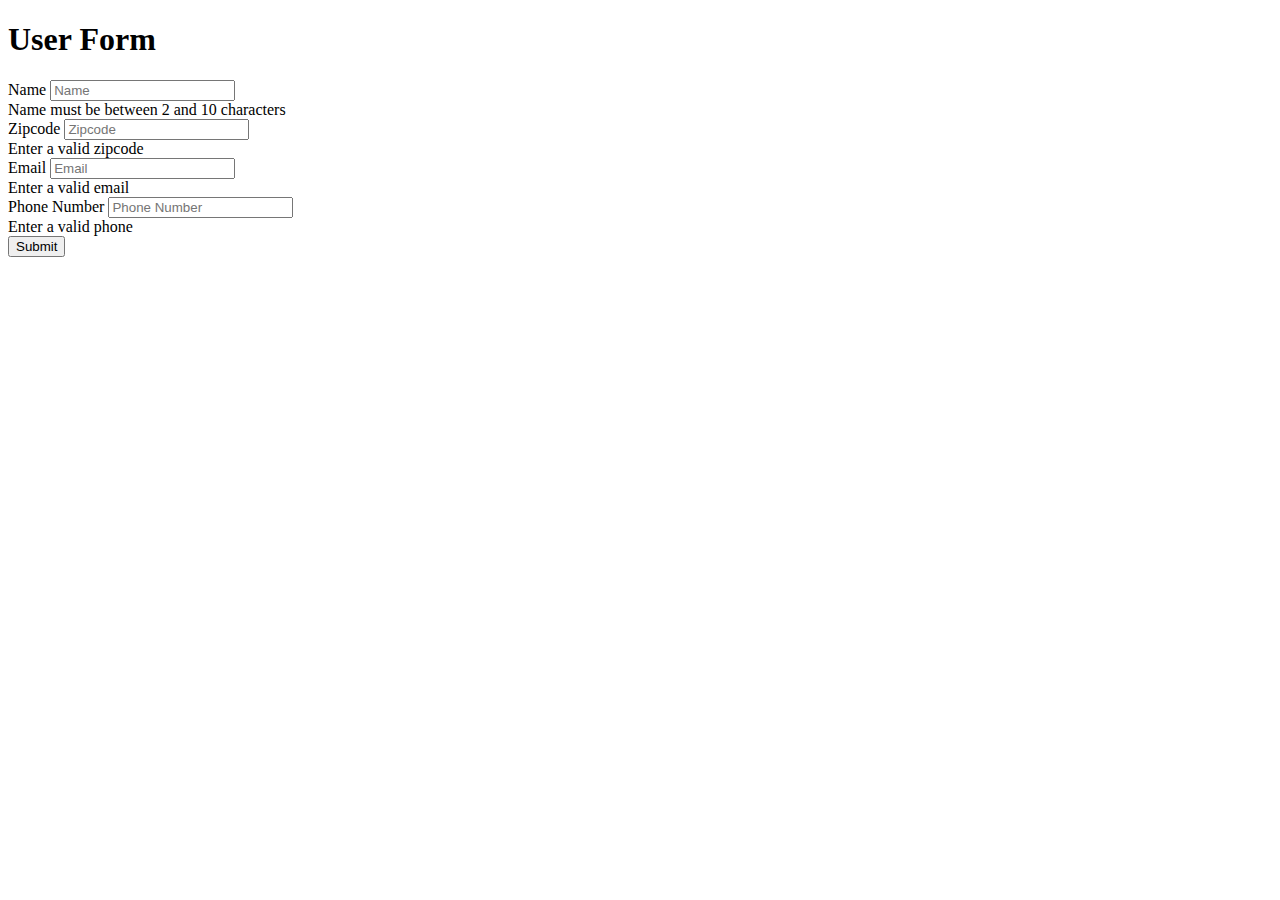
<file: Form Validation using Regex/index.html>
<!doctype html>
<html lang="en">
  <head>
    <title>Hello, world!</title>
    <!-- Required meta tags -->
    <meta charset="utf-8">
    <meta name="viewport" content="width=device-width, initial-scale=1, shrink-to-fit=no">

    <!-- Bootstrap CSS -->
    <link rel="stylesheet" href="https://maxcdn.bootstrapcdn.com/bootstrap/4.0.0-beta.2/css/bootstrap.min.css" integrity="sha384-PsH8R72JQ3SOdhVi3uxftmaW6Vc51MKb0q5P2rRUpPvrszuE4W1povHYgTpBfshb" crossorigin="anonymous">
  </head>
  <body>
    <div class="container">
      <div class="row">
        <div class="col-md-6 mx-auto">
          <h1>User Form</h1>
          <form>
            <div class="form-group">
              <label>Name</label>
              <input type="text" class="form-control" id="name" placeholder="Name">
              <div class="invalid-feedback">
                Name must be between 2 and 10 characters
              </div>
            </div>
            <div class="form-group">
              <label>Zipcode</label>
              <input type="text" class="form-control" id="zip" placeholder="Zipcode">
              <div class="invalid-feedback">
                Enter a valid zipcode
              </div>
            </div>
            <div class="form-group">
              <label>Email</label>
              <input type="text" class="form-control" id="email" placeholder="Email">
              <div class="invalid-feedback">
                Enter a valid email
              </div>
            </div>
            <div class="form-group">
              <label>Phone Number</label>
              <input type="text" class="form-control" id="phone" placeholder="Phone Number">
              <div class="invalid-feedback">
               Enter a valid phone
              </div>
            </div>
            <input type="submit" value="Submit" class="btn btn-primary btn-block">
          </form>
        </div>
      </div>
    </div>

    <!-- Optional JavaScript -->
    <!-- jQuery first, then Popper.js, then Bootstrap JS -->
    <script src="https://code.jquery.com/jquery-3.2.1.slim.min.js" integrity="sha384-KJ3o2DKtIkvYIK3UENzmM7KCkRr/rE9/Qpg6aAZGJwFDMVNA/GpGFF93hXpG5KkN" crossorigin="anonymous"></script>
    <script src="https://cdnjs.cloudflare.com/ajax/libs/popper.js/1.12.3/umd/popper.min.js" integrity="sha384-vFJXuSJphROIrBnz7yo7oB41mKfc8JzQZiCq4NCceLEaO4IHwicKwpJf9c9IpFgh" crossorigin="anonymous"></script>
    <script src="https://maxcdn.bootstrapcdn.com/bootstrap/4.0.0-beta.2/js/bootstrap.min.js" integrity="sha384-alpBpkh1PFOepccYVYDB4do5UnbKysX5WZXm3XxPqe5iKTfUKjNkCk9SaVuEZflJ" crossorigin="anonymous"></script>
    <script src="app2.js"></script>
  </body>
</html>
</file>
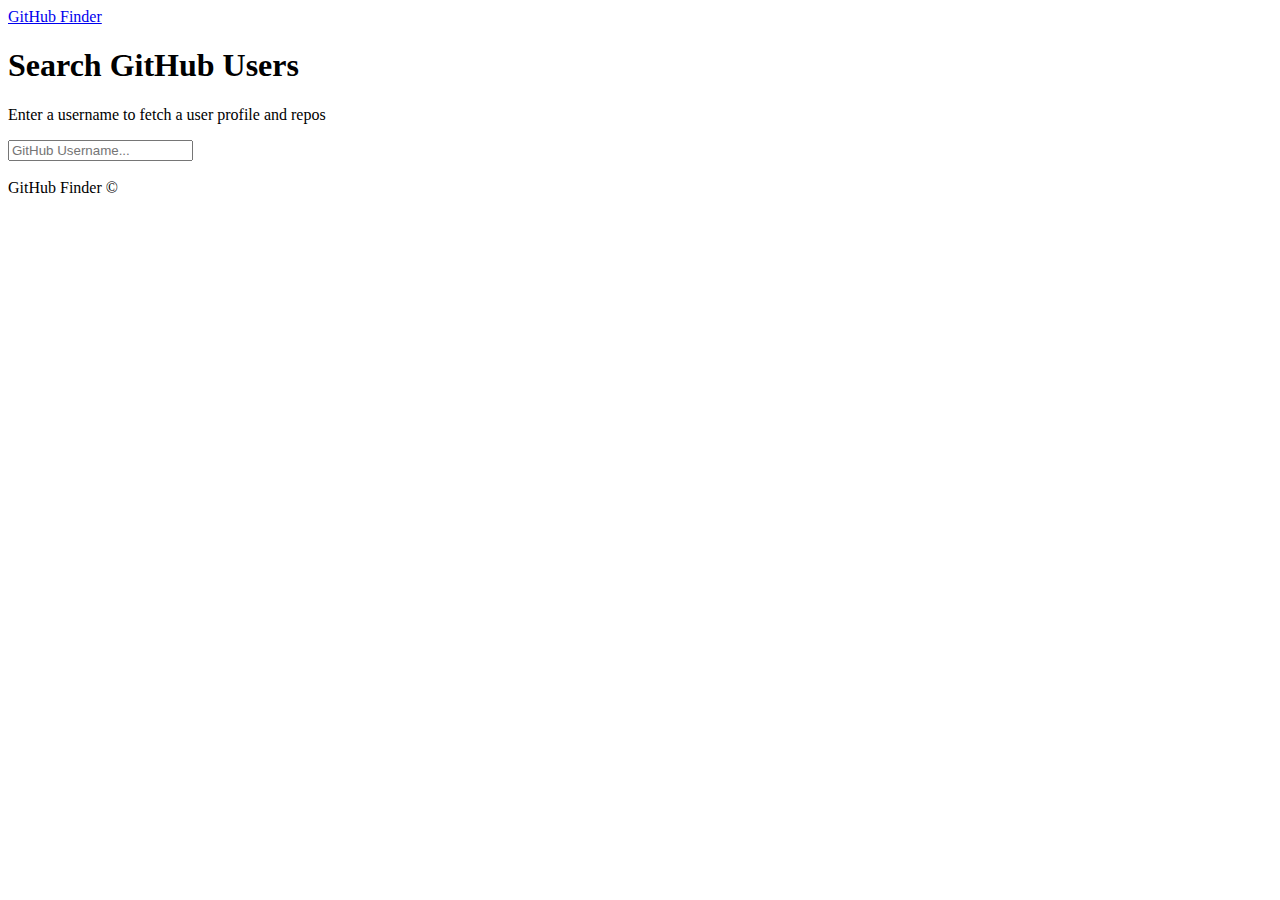
<file: Github User Api/index.html>
<!DOCTYPE html>
<html lang="en">
<head>
  <meta charset="UTF-8">
  <meta name="viewport" content="width=device-width, initial-scale=1.0">
  <meta http-equiv="X-UA-Compatible" content="ie=edge">
  <link rel="stylesheet" href="https://bootswatch.com/4/litera/bootstrap.min.css">
  <title>GitHub Finder</title>
</head>
<body>
  <nav class="navbar navbar-dark bg-primary mb-3">
    <div class="container">
      <a href="#" class="navbar-brand">GitHub Finder</a>
    </div>
  </nav>
  <div class="container searchContainer">
    <div class="search card card-body">
      <h1>Search GitHub Users</h1>
      <p class="lead">Enter a username to fetch a user profile and repos</p>
      <input type="text" id="searchUser" class="form-control" placeholder="GitHub Username...">
    </div>
    <br>
    <div id="profile"></div>
  </div>

  <footer class="mt-5 p-3 text-center bg-light">
    GitHub Finder &copy;
  </footer>
  
  <script src="https://code.jquery.com/jquery-3.2.1.slim.min.js" integrity="sha384-KJ3o2DKtIkvYIK3UENzmM7KCkRr/rE9/Qpg6aAZGJwFDMVNA/GpGFF93hXpG5KkN" crossorigin="anonymous"></script>
  <script src="https://cdnjs.cloudflare.com/ajax/libs/popper.js/1.12.3/umd/popper.min.js" integrity="sha384-vFJXuSJphROIrBnz7yo7oB41mKfc8JzQZiCq4NCceLEaO4IHwicKwpJf9c9IpFgh" crossorigin="anonymous"></script>
  <script src="https://maxcdn.bootstrapcdn.com/bootstrap/4.0.0-beta.2/js/bootstrap.min.js" integrity="sha384-alpBpkh1PFOepccYVYDB4do5UnbKysX5WZXm3XxPqe5iKTfUKjNkCk9SaVuEZflJ" crossorigin="anonymous"></script>

  <script src="github.js"></script>
  <script src="ui.js"></script>
  <script src="app.js"></script>
</body>
</html>
</file>
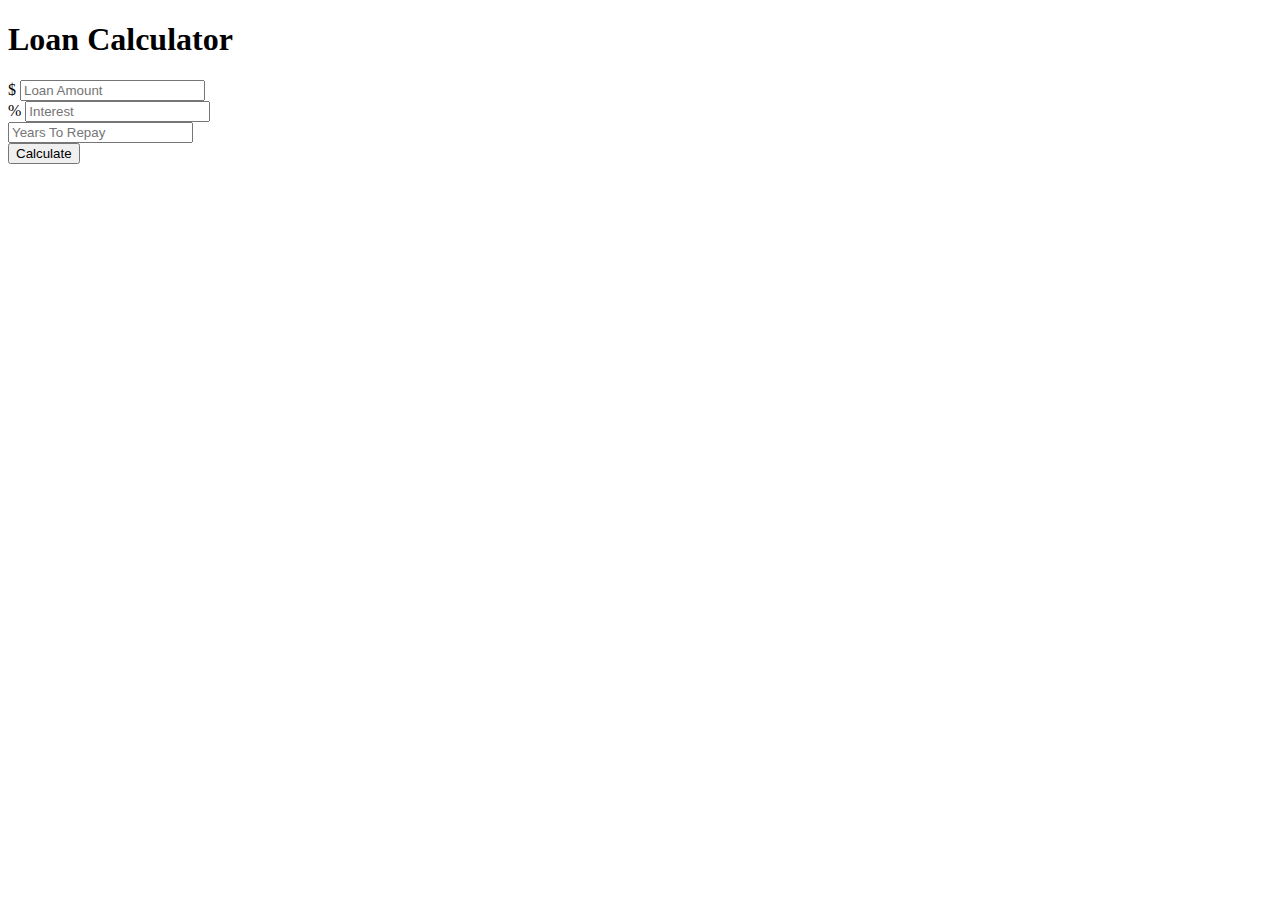
<file: LOAN CALCULATOR/index.html>
<!doctype html>
<html lang="en">

<head>
    <title>Loan Calculator</title>
    <!-- Required meta tags -->
    <meta charset="utf-8">
    <meta name="viewport" content="width=device-width, initial-scale=1, shrink-to-fit=no">

    <!-- Bootstrap CSS -->
    <link rel="stylesheet" href="https://maxcdn.bootstrapcdn.com/bootstrap/4.0.0-beta.2/css/bootstrap.min.css"
        integrity="sha384-PsH8R72JQ3SOdhVi3uxftmaW6Vc51MKb0q5P2rRUpPvrszuE4W1povHYgTpBfshb" crossorigin="anonymous">
       <style>
        #loading , #results{
            display: none;
        }
       </style> 
</head>

<body class="bg-dark">
    <div class="container">
        <div class="row">
            <div class="col-md-6 mx-auto">
                <div class="card card-body text-center mt-5">
                    <h1 class="heading display-5 pb-3">Loan Calculator</h1>
                    <form id="loan-form">
                        <div class="form-group">
                            <div class="input-group">
                                <span class="input-group-addon">$</span>
                                <input type="number" class="form-control" id="amount" placeholder="Loan Amount">
                            </div>
                        </div>
                        <div class="form-group">
                            <div class="input-group">
                                <span class="input-group-addon">%</span>
                                <input type="number" class="form-control" id="interest" placeholder="Interest">
                            </div>
                        </div>
                        <div class="form-group">
                            <input type="number" class="form-control" id="years" placeholder="Years To Repay">
                        </div>
                        <div class="forn-group">
                            <input type="submit" value="Calculate" class="btn btn-dark btn-block">
                        </div>
                    </form>
                    <!-- LOADER -->

                    <div id="loading">
                        <img src="img/loading.gif" alt="">
                    </div>

                    <!-- RESULTS -->
                    <div id="results" class="pt-4">
                        <h5>Results</h5>
                        <div class="form-group">
                            <div class="input-group">
                                <span class="input-group-addon">Monthly Payment</span>
                                <input type="number" class="form-control" id="monthly-payment" disabled>
                            </div>
                        </div>

                        <div class="form-group">
                            <div class="input-group">
                                <span class="input-group-addon">Total Payment</span>
                                <input type="number" class="form-control" id="total-payment" disabled>
                            </div>
                        </div>

                        <div class="form-group">
                            <div class="input-group">
                                <span class="input-group-addon">Total Interest</span>
                                <input type="number" class="form-control" id="total-interest" disabled>
                            </div>
                        </div>
                    </div>
                </div>
            </div>
        </div>
    </div>

    <!-- Optional JavaScript -->
    <!-- jQuery first, then Popper.js, then Bootstrap JS -->
    <script src="https://code.jquery.com/jquery-3.2.1.slim.min.js"
        integrity="sha384-KJ3o2DKtIkvYIK3UENzmM7KCkRr/rE9/Qpg6aAZGJwFDMVNA/GpGFF93hXpG5KkN"
        crossorigin="anonymous"></script>
    <script src="https://cdnjs.cloudflare.com/ajax/libs/popper.js/1.12.3/umd/popper.min.js"
        integrity="sha384-vFJXuSJphROIrBnz7yo7oB41mKfc8JzQZiCq4NCceLEaO4IHwicKwpJf9c9IpFgh"
        crossorigin="anonymous"></script>
    <script src="https://maxcdn.bootstrapcdn.com/bootstrap/4.0.0-beta.2/js/bootstrap.min.js"
        integrity="sha384-alpBpkh1PFOepccYVYDB4do5UnbKysX5WZXm3XxPqe5iKTfUKjNkCk9SaVuEZflJ"
        crossorigin="anonymous"></script>
    <script src="app.js"></script>
</body>

</html>
</file>
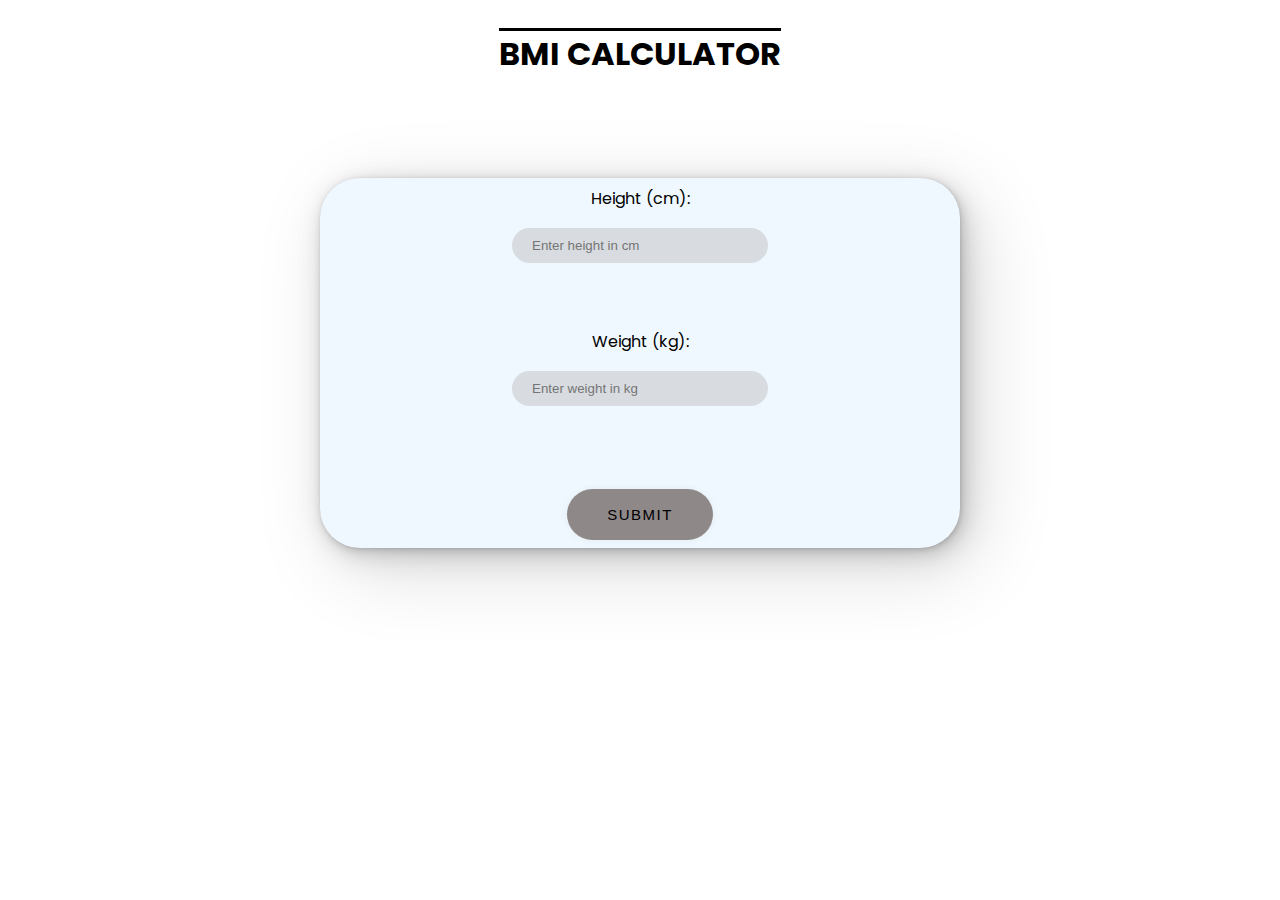
<file: BMI_CALCULATOR/New folder/index.html>
<!DOCTYPE html>
<html lang="en">

<head>
  <meta charset="UTF-8">
  <meta http-equiv="X-UA-Compatible" content="IE=edge">
  <meta name="viewport" content="width=device-width, initial-scale=1.0">
  <title>Document</title>
  <link rel="stylesheet" href="style.css">
</head>

<body>
  <h1>BMI CALCULATOR</h1>
  <form class="content" id="content">
    <div class="main">

      <label for="height">Height (cm):</label>
      <input type="number" id="height" name="height" placeholder="Enter height in cm" required>

      <label for="weight">Weight (kg):</label>
      <input type="number" id="weight" name="weight" placeholder="Enter weight in kg" required>

      <div id="bmi"></div>

      <button type="submit" id="submit">Submit</button>

    </div>
  </form>

  <script src="app.js"></script>
</body>

</html>
</file>
<file: BMI_CALCULATOR/New folder/style.css>
@import url('https://fonts.googleapis.com/css2?family=Poppins:wght@200;300;400;500;600;700;800&display=swap');


*{
    margin: 0;
    padding: 0;
    box-sizing: border-box;
}

body{
    font-family: 'Poppins', sans-serif;
}

h1{
    text-align: center;
    margin-top: 30px;
    text-decoration: overline;
}

.content{
    display: flex;
    justify-content: center;
    align-items: center;
}

.main{
    margin: 100px auto;
    display: flex;
    flex-direction: column;
    justify-content: space-around;
    align-items: center;
    width: 50%;
    height: 370px;
    border-radius: 40px;
    background-color: aliceblue;
    box-shadow:
  0.4px 0.5px 2.2px rgba(0, 0, 0, 0.042),
  1px 1.3px 5.3px rgba(0, 0, 0, 0.061),
  1.9px 2.4px 10px rgba(0, 0, 0, 0.075),
  3.4px 4.2px 17.9px rgba(0, 0, 0, 0.089),
  6.3px 7.9px 33.4px rgba(0, 0, 0, 0.108),
  15px 19px 80px rgba(0, 0, 0, 0.15)
;

}

.main label{
    text-align: left;
}

.main input{
    margin-bottom: 50px;
    width: 40%;
    padding: 10px 20px;
    border: none;
    border-radius: 20px;
    background-color: rgba(184, 184, 184, 0.445);
}

.main input:focus{
    border: none;
    outline: none;
    border-color: none;

}

button {
    padding: 17px 40px;
    border-radius: 50px;
    border: 0;
    background-color: rgb(143, 136, 136);
    box-shadow: rgb(0 0 0 / 5%) 0 0 8px;
    letter-spacing: 1.5px;
    text-transform: uppercase;
    font-size: 15px;
    transition: all .5s ease;
   }
   
   button:hover {
    letter-spacing: 3px;
    background-color: hsl(261deg 80% 48%);
    color: hsl(0, 0%, 100%);
    box-shadow: rgb(93 24 220) 0px 7px 29px 0px;
   }
   
   button:active {
    letter-spacing: 3px;
    background-color: hsl(261deg 80% 48%);
    color: hsl(0, 0%, 100%);
    box-shadow: rgb(93 24 220) 0px 0px 0px 0px;
    transform: translateY(10px);
    transition: 80ms;
   }
</file>
